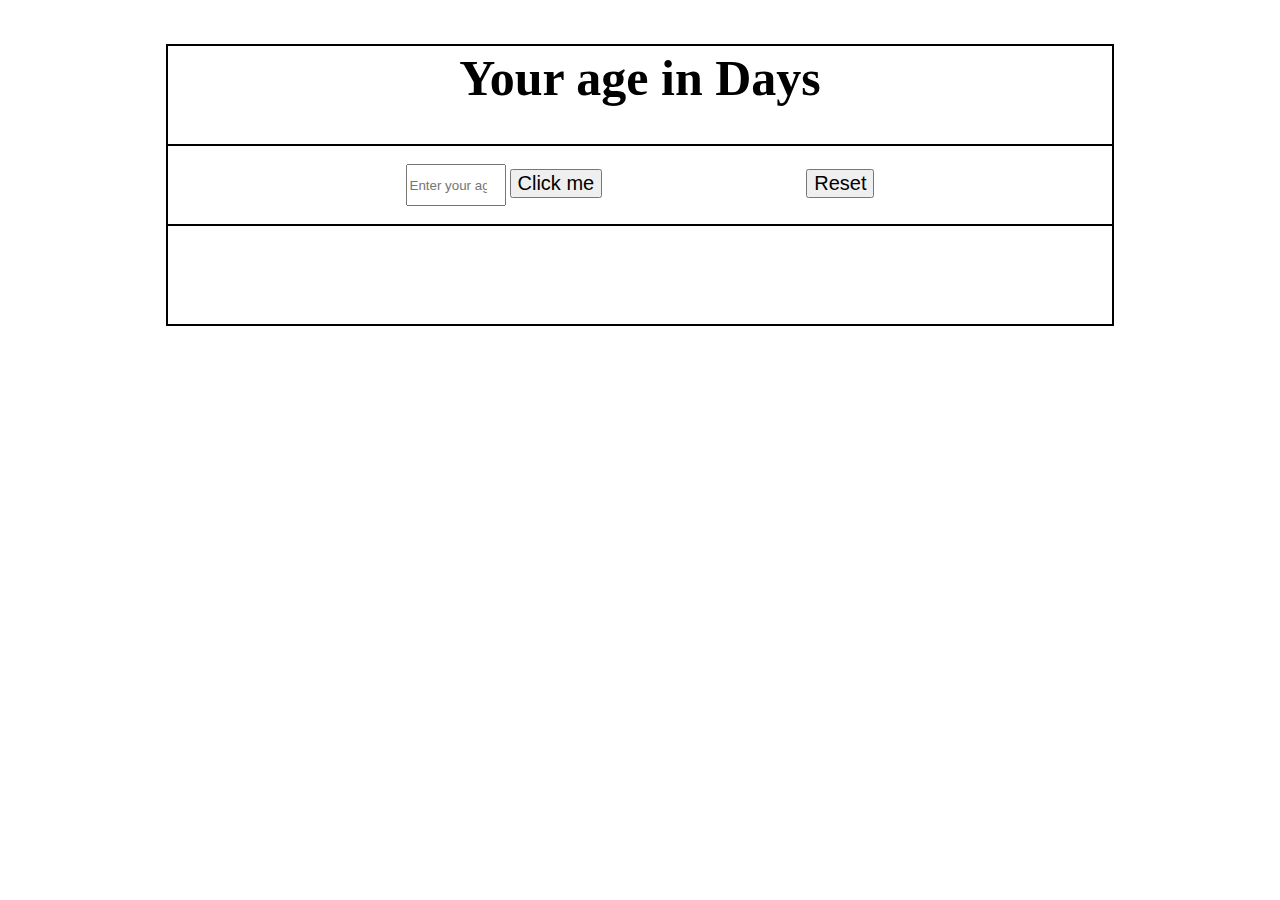
<file: Age in days/index.html>
<html lang="en">
<head>
    <link rel="stylesheet" href="https://stackpath.bootstrapcdn.com/bootstrap/4.5.0/css/bootstrap.min.css" integrity="sha384-9aIt2nRpC12Uk9gS9baDl411NQApFmC26EwAOH8WgZl5MYYxFfc+NcPb1dKGj7Sk" crossorigin="anonymous">
    <link rel="stylesheet" href="home.css">
    <meta charset="UTF-8">
    <meta name="viewport" content="width=device-width, initial-scale=1.0">
    <title>Challange</title>
    <script src="https://code.jquery.com/jquery-3.5.1.slim.min.js" integrity="sha384-DfXdz2htPH0lsSSs5nCTpuj/zy4C+OGpamoFVy38MVBnE+IbbVYUew+OrCXaRkfj" crossorigin="anonymous"></script>
    <script src="https://cdn.jsdelivr.net/npm/popper.js@1.16.0/dist/umd/popper.min.js" integrity="sha384-Q6E9RHvbIyZFJoft+2mJbHaEWldlvI9IOYy5n3zV9zzTtmI3UksdQRVvoxMfooAo" crossorigin="anonymous"></script>
    <script src="https://stackpath.bootstrapcdn.com/bootstrap/4.5.0/js/bootstrap.min.js" integrity="sha384-OgVRvuATP1z7JjHLkuOU7Xw704+h835Lr+6QL9UvYjZE3Ipu6Tp75j7Bh/kR0JKI" crossorigin="anonymous"></script>
    <script src="home.js"></script>
</head>
<body>
    <br><br>
    <table>
        <tr>
            <td class="t1">
                <h1 style="text-align: center; font-size: 50px;">Your age in Days</h1>

            </td>
        </tr>
        <tr>
          <td class="t2">
                <input id="myinput" type="number" placeholder="Enter your age">
                <button onclick="age()"  type="button"  class="btn btn-primary" id="b1" >Click me</button>
                <button  onclick="reset()" type="button"  class="btn btn-danger" id="b2">Reset</button>
          </td>
        </tr>
        <tr>
            <td class="t3 " id="t3">
                
            </td>

        </tr>
    </table>
    
    <br><br>
   
    
</body>
</html>
</file>
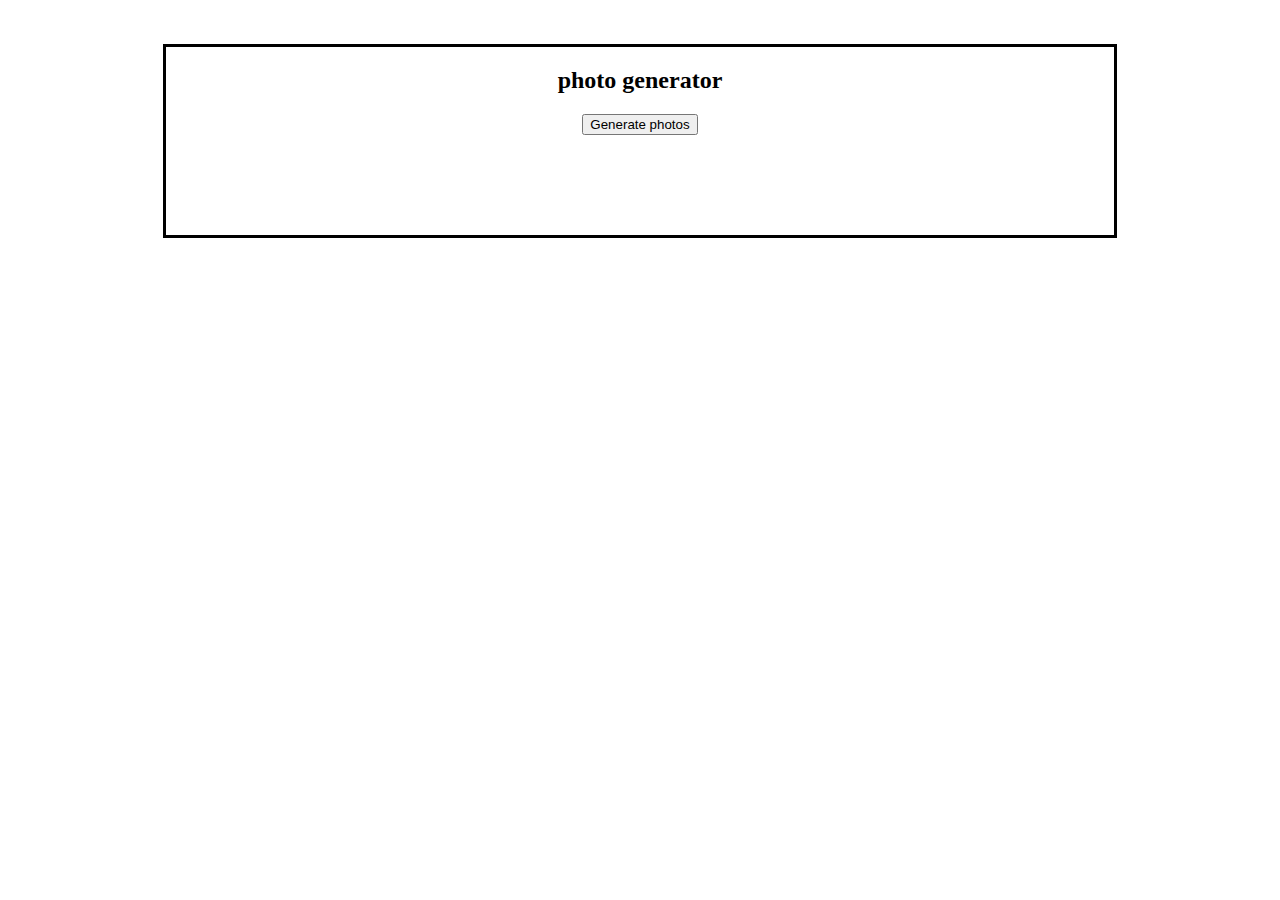
<file: photo generator/index.html>
<html lang="en">
<head>
    <link rel="stylesheet" href="https://stackpath.bootstrapcdn.com/bootstrap/4.5.0/css/bootstrap.min.css" integrity="sha384-9aIt2nRpC12Uk9gS9baDl411NQApFmC26EwAOH8WgZl5MYYxFfc+NcPb1dKGj7Sk" crossorigin="anonymous">
    <link rel="stylesheet" href="home.css">
    <meta charset="UTF-8">
    <meta name="viewport" content="width=device-width, initial-scale=1.0">
    <title>Challange</title>
    <script src="https://code.jquery.com/jquery-3.5.1.slim.min.js" integrity="sha384-DfXdz2htPH0lsSSs5nCTpuj/zy4C+OGpamoFVy38MVBnE+IbbVYUew+OrCXaRkfj" crossorigin="anonymous"></script>
    <script src="https://cdn.jsdelivr.net/npm/popper.js@1.16.0/dist/umd/popper.min.js" integrity="sha384-Q6E9RHvbIyZFJoft+2mJbHaEWldlvI9IOYy5n3zV9zzTtmI3UksdQRVvoxMfooAo" crossorigin="anonymous"></script>
    <script src="https://stackpath.bootstrapcdn.com/bootstrap/4.5.0/js/bootstrap.min.js" integrity="sha384-OgVRvuATP1z7JjHLkuOU7Xw704+h835Lr+6QL9UvYjZE3Ipu6Tp75j7Bh/kR0JKI" crossorigin="anonymous"></script>
    <script src="home.js"></script>
</head>
<body>
    <br><br>
   <div class="container-1">
       <h2>photo generator</h2>
       <button onclick="gen()" type="button" class="btn btn-success">Generate photos</button>
       <div  id="flex" class="flexbox-1">
        
       </div>
   </div>
   
    
</body>
</html>
</file>
<file: Age in days/home.css>
td
{
    text-align: center;
}
table, td
{
    border: 2px solid black;
}
table
{
    border-collapse: collapse;
    margin: auto;
    width: 75%;
}
.t1
{
    height: 100px;
}
.t2
{
    height: 80px;
}
.t3
{
    height: 100px;
}
#b1
{
    margin-right: 100px;
    font-size: 20px;
}
#b2
{
    margin-left: 100px;
    font-size: 20px;
}
#myinput
{
    width: 100px;
    height: 42px;
}
</file>
<file: photo generator/home.css>
.container-1
{
    border: 3px solid black;
    width: 75%;
    margin: 0 auto;
    text-align: center;
}

.flexbox-1
{
   display: flex;
   flex-wrap: wrap;
  
   justify-content: space-around;
   padding: 50px;
   
}
.flexbox-1 img
{
    box-shadow: 0 4px 8px 0 rgba(0, 0, 0, 0.2), 0 6px 20px 0 rgba(0, 0, 0, 0.19);
    margin: 10px;
    
}
</file>
